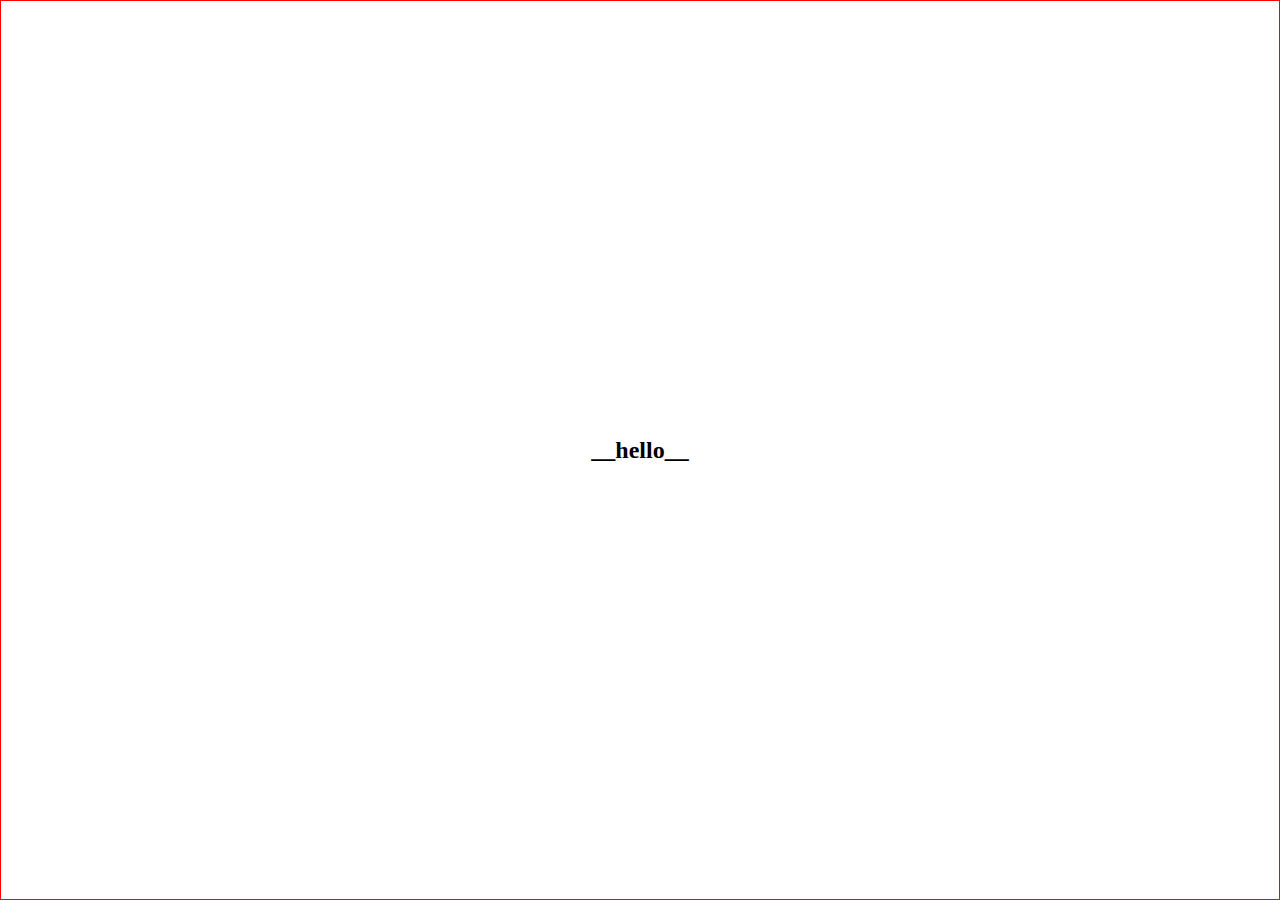
<file: index.html>
<!DOCTYPE html>
<html lang="zh-Hans">
<head>
  <meta charset="UTF-8">
  <meta name="viewport" content="width=device-width, initial-scale=1.0">
  <meta http-equiv="X-UA-Compatible" content="ie=edge">
  <title>Document</title>
  <link rel="stylesheet" href="./style.css">
</head>
<body>
  <h2>__hello__</h2>
</body>
</html>
</file>
<file: style.css>
*{margin:0; padding: 0; box-sizing: border-box;}
body{
  border: 1px solid red;
  height: 100vh;
  display: flex;
  justify-content: center;
  align-items: center;
}
.form-wrapper{
  border: 1px solid #ddd;
  padding: 16px;
  min-width: 360px;
}
.form-wrapper .row{
  margin: 10px 0;
}
.form-wrapper .row>label{
  display: inline-block;
  width: 4em;
}
#signUpForm > .row > .error{
  color: red;
  font-size: 14px;
}
</file>
